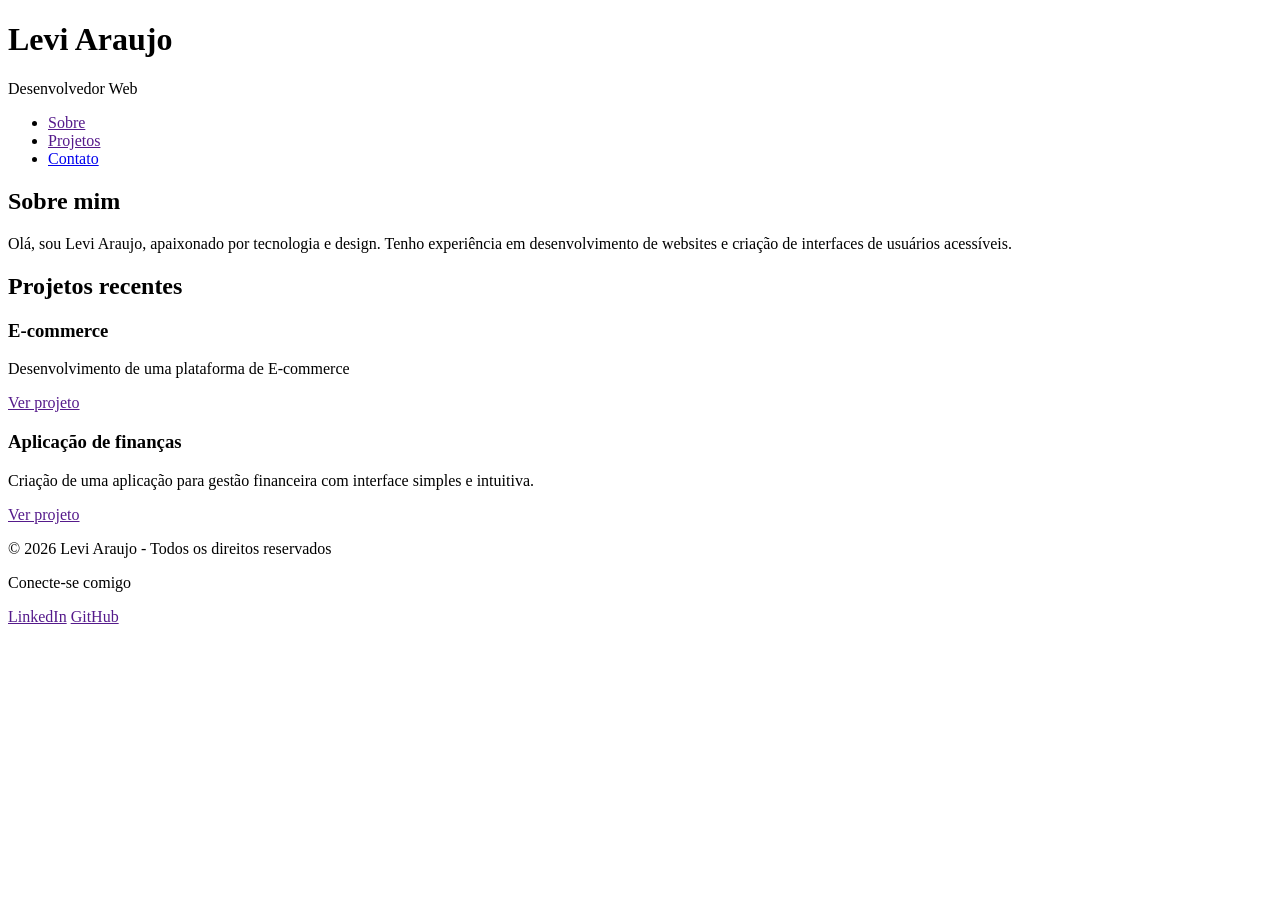
<file: aprendizado1.html>
<!DOCTYPE html>
<html lang="pt-BR">
<head>
    <meta charset="UTF-8">
    <meta name="viewport" content="width=device-width, initial-scale=1.0">
    <title>Portfólio - Levi Araujo</title>
</head>
<body>  
    <!-- Cabeçalho -->
     <header>
        <h1>Levi Araujo</h1>
        <p>Desenvolvedor Web</p>
        <!-- Navegação -->
         <nav>
            <ul>
                <li><a href="">Sobre</a></li>
                <li><a href="">Projetos</a></li>
                <li><a href="contato.html">Contato</a></li>
            </ul>
         </nav>
     </header>
     <!-- Conteúdo principal -->
      <main>
        <!-- Seção sobre -->
        <section>
            <h2>Sobre mim</h2>
            <p>Olá, sou Levi Araujo, apaixonado por tecnologia e design. Tenho experiência em desenvolvimento de websites e criação de interfaces de usuários acessíveis.</p>
        </section>
        <!-- Seção projetos -->
        <section>
            <h2>Projetos recentes</h2>
            <article>
                <h3>E-commerce</h3>
                <p>Desenvolvimento de uma plataforma de E-commerce</p>
                <a href="">Ver projeto</a>
            </article>

            <article>
                <h3>Aplicação de finanças</h3>
                <p>Criação de uma aplicação para gestão financeira com interface simples e intuitiva.</p>
                <a href="">Ver projeto</a>
            </article>
        </section>
    </main>
        <!-- Rodapé -->
         <footer>
            <p>&copy; 2026 Levi Araujo - Todos os direitos reservados</p>
            <p>Conecte-se comigo</p>
            <a href="">LinkedIn</a>
            <a href="">GitHub</a>
         </footer>
</body>
</html>
</file>
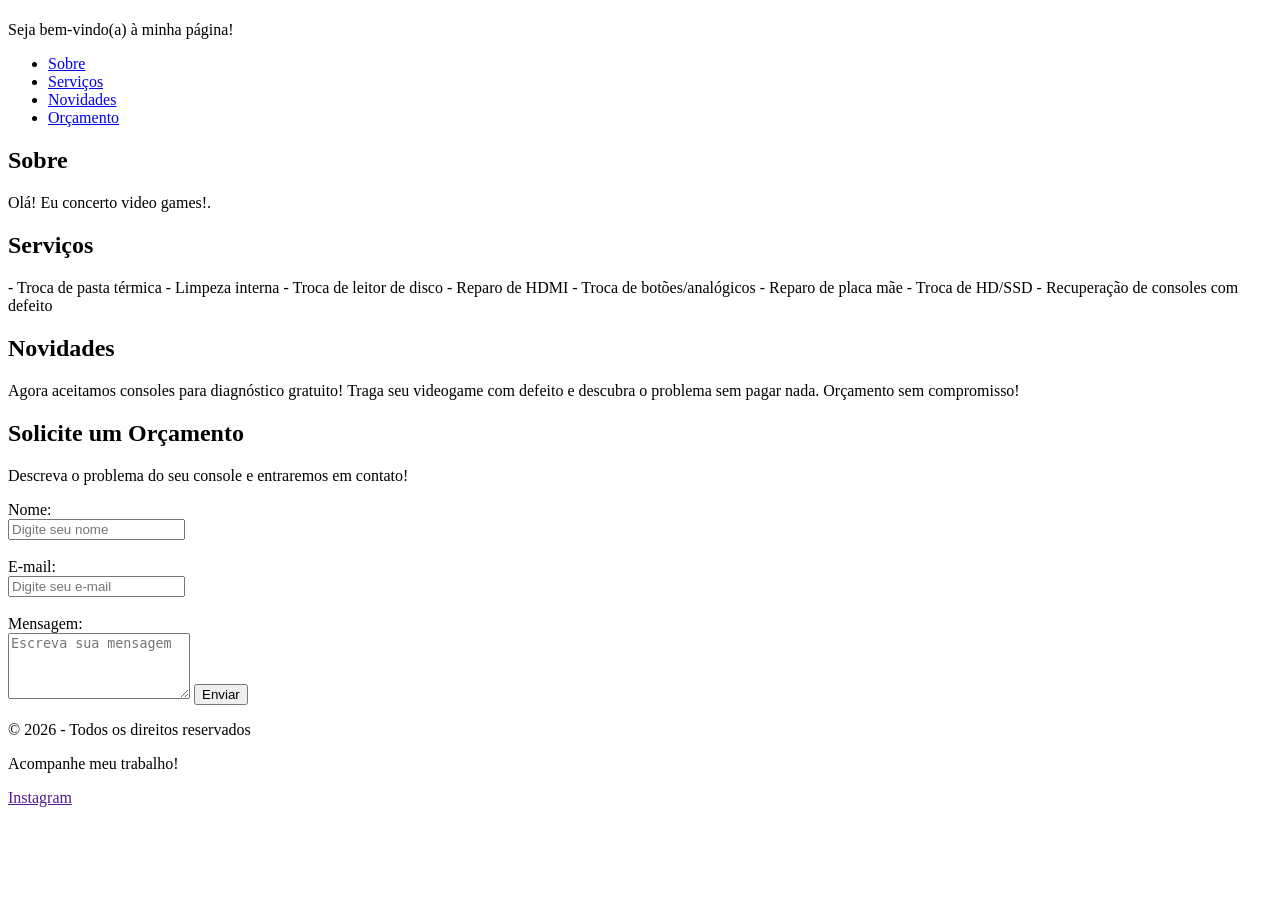
<file: aprendizado2.html>
<!DOCTYPE html>
<html lang="pt-BR">
<head>
    <meta charset="UTF-8">
    <meta name="viewport" content="width=device-width, initial-scale=1.0">
    <title>GamerFix</title>
</head>
<body>

    <header>
        <h1></h1>
        <p>Seja bem-vindo(a) à minha página!</p>
        <nav>
            <ul>
                <li><a href="#sobre">Sobre</a></li>
                <li><a href="#servicos">Serviços</a></li>
                <li><a href="#novidade">Novidades</a></li>
                <li><a href="#contato">Orçamento</a></li>
            </ul>
        </nav>
    </header>

    <main>

        <section id="sobre">
            <h2>Sobre</h2>
            <p>Olá! Eu concerto video games!.</p>
        </section>

        <section id="servicos">
            <h2>Serviços</h2>
            <p>- Troca de pasta térmica
- Limpeza interna
- Troca de leitor de disco
- Reparo de HDMI
- Troca de botões/analógicos
- Reparo de placa mãe
- Troca de HD/SSD
- Recuperação de consoles com defeito
</p>
        </section>          

        <section id="novidades">
            <h2>Novidades</h2>
            <p>Agora aceitamos consoles para diagnóstico gratuito! Traga seu videogame com defeito e descubra o problema sem pagar nada. Orçamento sem compromisso!</p>
        </section>

        <section id="contato">
            <h2>Solicite um Orçamento</h2>
            <p>Descreva o problema do seu console e entraremos em contato!</p>
            <form action="#" method="post"

            <label for="nome">Nome:</label><br>
            <input type="text" id="nome" name="nome" placeholder="Digite seu nome"><br><br>

            <label for="email">E-mail:</label><br>
            <input type="email" id="email" name="email" placeholder="Digite seu e-mail"><br><br>

            <label for="mensagem">Mensagem:</label><br>
            <textarea id="mensagem" name="mensagem" rows="4" placeholder="Escreva sua mensagem"></textarea>

            <button type="submit">Enviar</button>
            
        </form>
        </section>
    
    </main>

    <footer>
        <p>&copy; 2026 - Todos os direitos reservados</p>
        <p>Acompanhe meu trabalho!</p>
            <a href="">Instagram</a>
    </footer>
    
</body>
</html>
</file>
